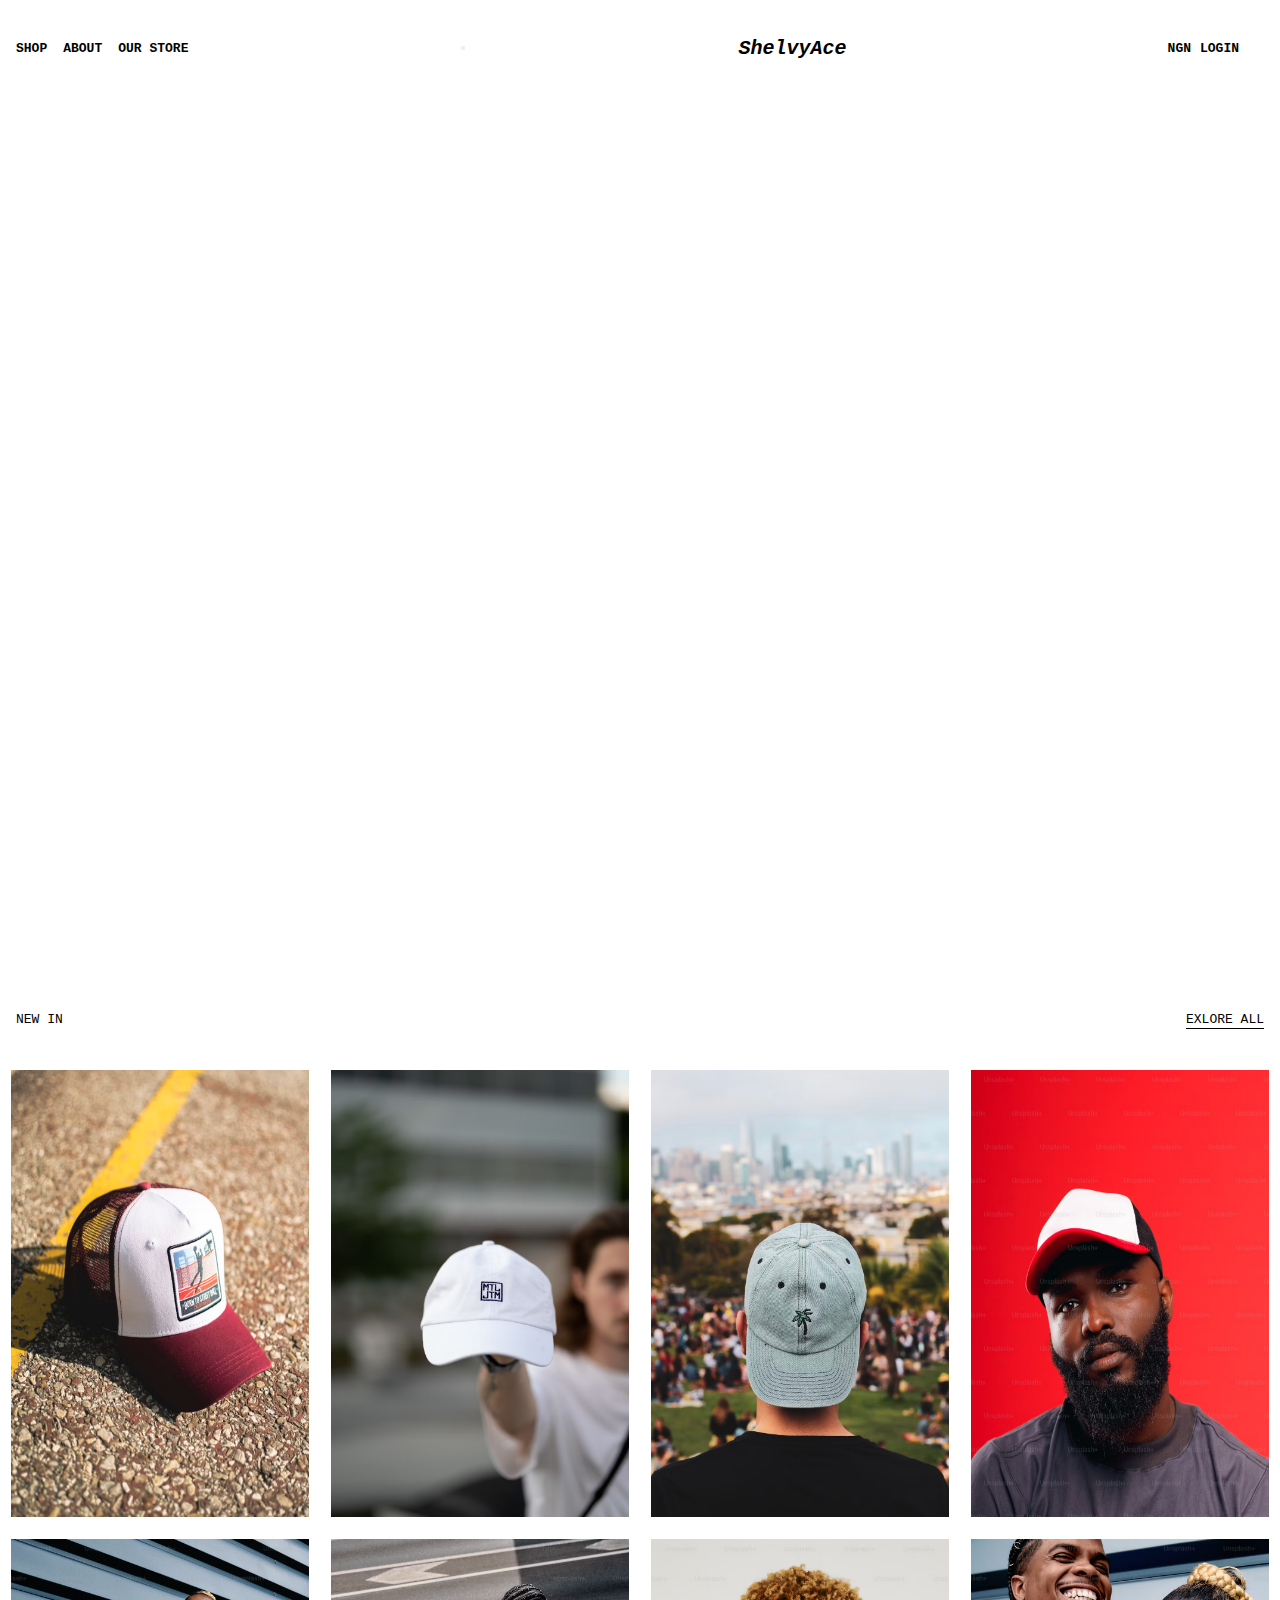
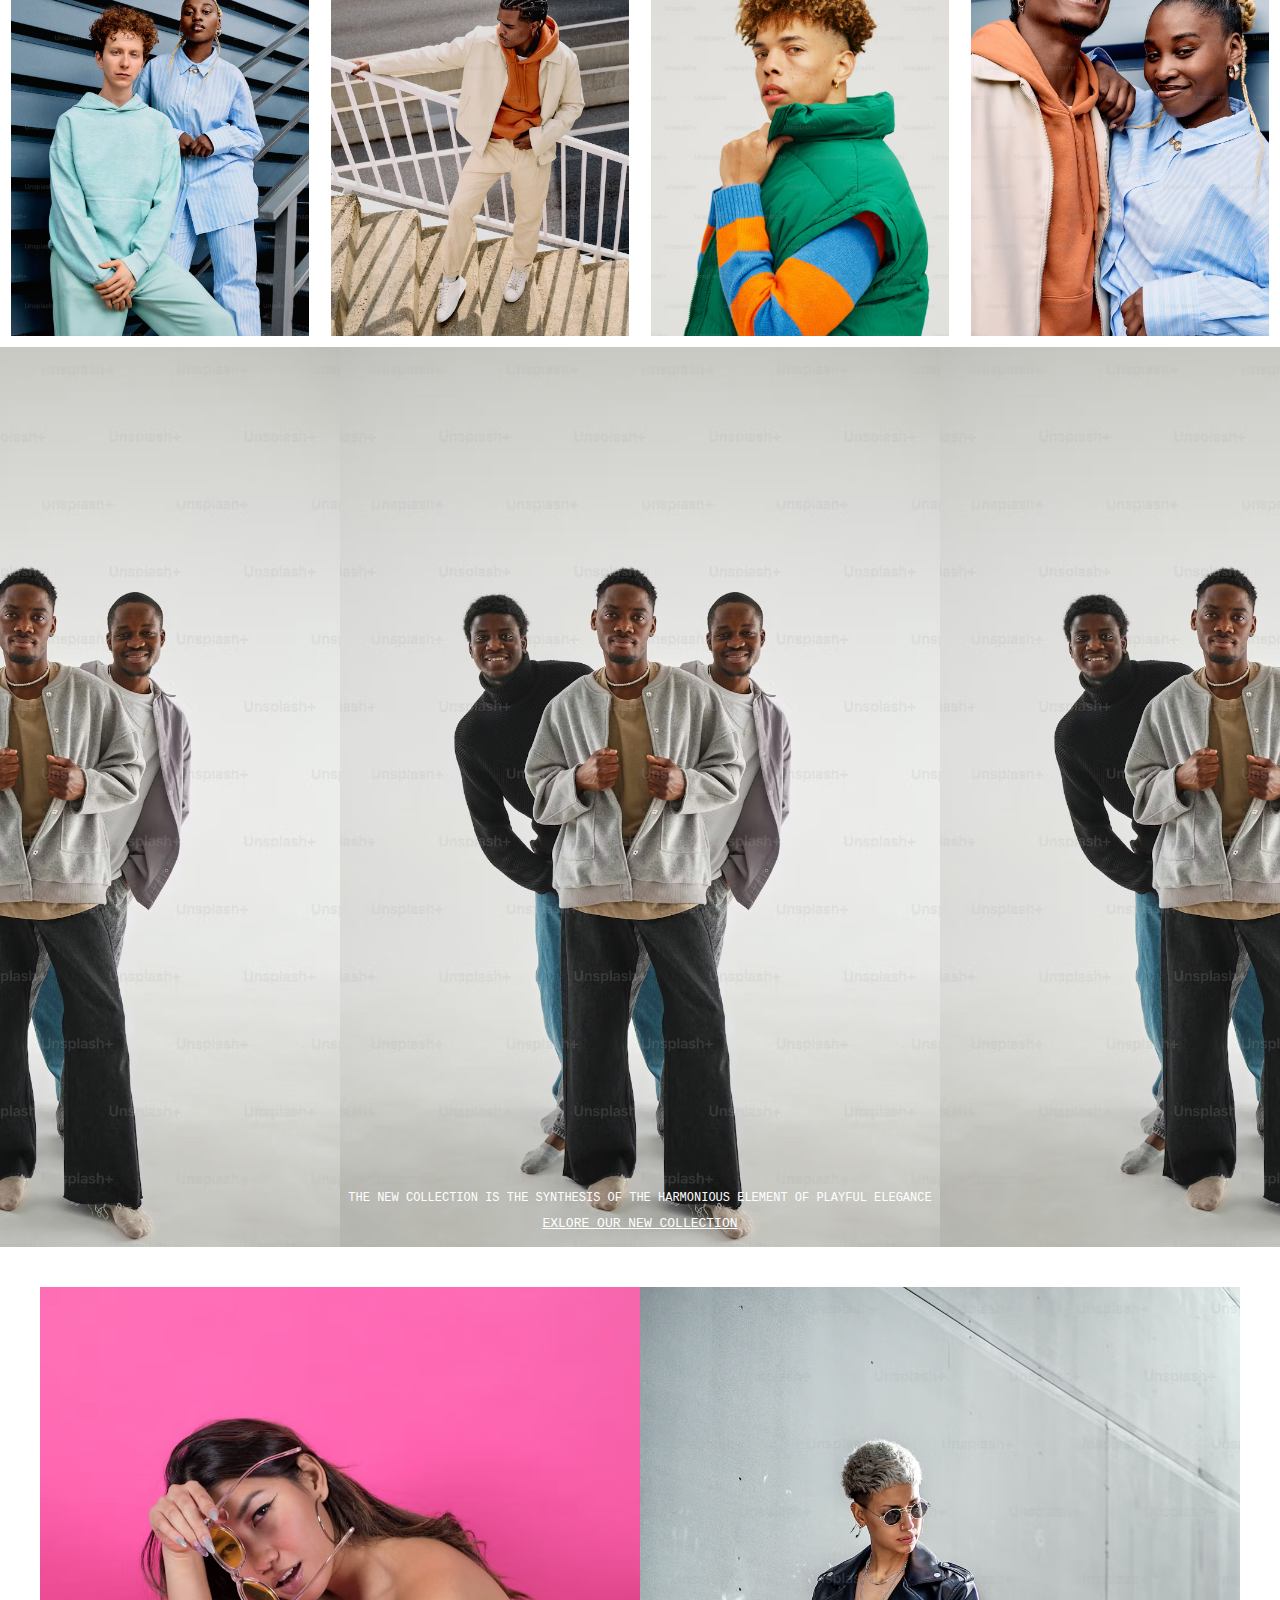
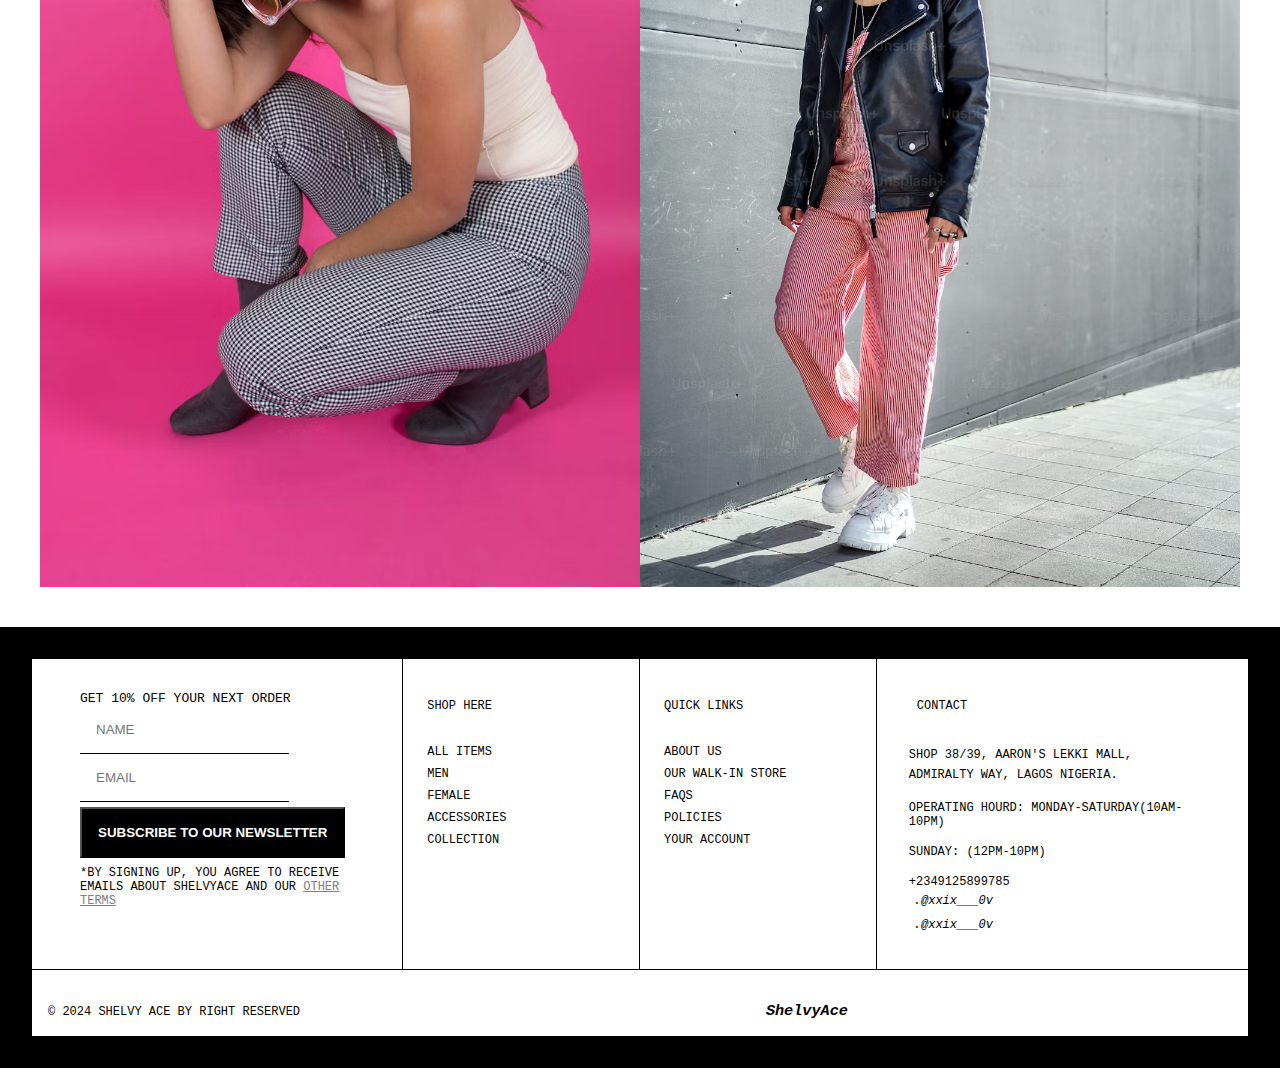
<file: index.html>
<!DOCTYPE html>
<html lang="en">
  <head>
    <meta charset="UTF-8" />
    <meta name="viewport" content="width=device-width, initial-scale=1.0" />
    <title>shelvyAce.com</title>
    <link
      rel="stylesheet"
      href="https://cdnjs.cloudflare.com/ajax/libs/font-awesome/6.5.1/css/all.min.css"
      integrity="sha512-DTOQO9RWCH3ppGqcWaEA1BIZOC6xxalwEsw9c2QQeAIftl+Vegovlnee1c9QX4TctnWMn13TZye+giMm8e2LwA=="
      crossorigin="anonymous"
      referrerpolicy="no-referrer"
    />
    <link rel="stylesheet" href="./style.css" />
  </head>
  <body>
    <nav class="nav">
      <div class="shabNav">
        <ul class="navUl">
          <li>SHOP</li>
          <li>ABOUT</li>
          <li>OUR STORE</li>
        </ul>
      </div>
      <button class="git remote add origin https://github.com/Adewalejnr2/coffeProject.git
git branch -M main
git push -u origin main-btn">
        <i class="fa-solid fa-bars"></i>
      </button>
      <h3 class="logo">ShelvyAce</h3>
      <div class="rCorner">
        <h5>NGN</h5>
        <i class="fa-solid fa-magnifying-glass"></i>
        <i class="fa-solid fa-bag-shopping"></i>
      </div>
      <div class="RightC">
        <div class="search-icon">
          <i class="fa-solid fa-magnifying-glass"></i>
        </div>
        <div class="NLWish">
          <p class="Nig">NGN</p>
          <p class="Nig">LOGIN</p>
          <i class="fa-solid fa-bag-shopping"></i>
        </div>
      </div>
    </nav>

    <div class="sidebar">
      <div class="header-container">
        <button class="close-btn">X</button>
        <p>NGI</p>
        <h3 class="logo">ShelvyAce</h3>
        <i class="fa-solid fa-magnifying-glass"></i>
        <i class="fa-solid fa-bag-shopping"></i>
      </div>

      <hr class="hrline" />

      <div class="allProduct" id="nav-item">
        <ul>
          <li>ALL PRODUCT</li>
          <li>NEW ARRIVALS</li>
          <li>SS23 COLLECTION</li>
          <li>WINTER COLLECTION</li>
          <li>MEN</li>
          <li>WOMEN</li>
          <li>ACCESSORIES</li>
        </ul>
      </div>

      <hr class="hrline" />

      <div class="wishlist" id="nav-item">
        <li>LOGIN</li>
        <li>WISHLIST</li>
      </div>

      <hr class="hrline" />

      <div class="aofp" id="nav-item">
        <ul>
          <li>SHOP</li>
          <li>ABOUT 1</li>
          <li>OUR STORE</li>
        </ul>
      </div>

      <hr class="hrline" />
    </div>

    <main>
      <div class="eonc">
        <a href="./shop" class="explore">EXPLORE OUR NEW COLLECTION</a>
      </div>
    </main>

    <section class="products-list">
      <div class="new-in">
        <p>NEW IN</p>
        <a href="./shop.html" class="exALL">EXLORE ALL</a>
      </div>

      <div class="mobile-view">
        <div class="destopView">
          <div class="prduct-img">
            <img src="./cap1.avif" alt="" />
            <img src="./cap4.avif" alt="" />
          </div>

          <div class="prduct-img">
            <img src="./cap 3.avif" alt="" id="" />
            <img
              src="./premium_photo-1690038776855-f0f810f7bab8.avif"
              alt=""
              id=""
            />
          </div>
        </div>

        <div class="deskton-view2">
          <div class="prduct-img">
            <img src="./design.avif" alt="" id="" />
            <img src="./design2.avif" alt="" id="" />
          </div>

          <div class="prduct-img">
            <img src="./design 4.avif" alt="" id="" />
            <img src="./design 3.avif" alt="" id="" />
          </div>
        </div>
      </div>
    </section>

    <article>
      <div class="theNewColl">
        <div>
          <p id="collection">
            THE NEW COLLECTION IS THE SYNTHESIS OF THE HARMONIOUS ELEMENT OF
            PLAYFUL ELEGANCE
          </p>
          <a href="./shop.html" class="explore">EXLORE OUR NEW COLLECTION</a>
        </div>
      </div>
    </article>

    <div class="jacket-container">
      <img src="./jacket.avif" alt="" />
      <img src="./jacket 2.avif" alt="" />
    </div>

    <footer>
      <div class="table">
        <div class="uTable">
          <div class="info">
            <p class="percentage">GET 10% OFF YOUR NEXT ORDER</p>
            <input type="name" class="name" placeholder="NAME" />
            <br />
            <input type="email" class="email" placeholder="EMAIL" />
            <br />
            <button href="" class="subscribe">
              SUBSCRIBE TO OUR NEWSLETTER
            </button>
            <p class="signUP">
              *BY SIGNING UP, YOU AGREE TO RECEIVE EMAILS ABOUT SHELVYACE AND
              OUR <span><a href="" class="terms"> OTHER TERMS</a></span>
            </p>
            <hr class="line" />
          </div>

          <div class="shopHere" id="shopHere-item">
            <ul>
              <li>SHOP HERE</li>
            </ul>

            <ul class="item">
              <li>ALL ITEMS</li>
              <li>MEN</li>
              <li>FEMALE</li>
              <li>ACCESSORIES</li>
              <li>COLLECTION</li>
            </ul>
            <hr class="line" />
          </div>
          <div class="shopHere" id="quick-link">
            <ul>
              <li>QUICK LINKS</li>
            </ul>
            <ul class="item">
              <li>ABOUT US</li>
              <li>OUR WALK-IN STORE</li>
              <li>FAQS</li>
              <li>POLICIES</li>
              <li>YOUR ACCOUNT</li>
            </ul>
            <hr class="line" />
          </div>

          <div class="shopHere" id="contUs">
            <ul>
              <li>CONTACT</li>
            </ul>
            <div class="contactDiv">
              <p class="pShop">
                SHOP 38/39, AARON'S LEKKI MALL, ADMIRALTY WAY, LAGOS NIGERIA.
              </p>
              <p class="hoursDiv">
                OPERATING HOURD: MONDAY-SATURDAY(10AM-10PM)
              </p>
              <p class="SUNDAY">SUNDAY: (12PM-10PM)</p>
              <p class="phoneDIv">+2349125899785</p>
            </div>

            <div class="icondiv">
              <i class="fa-brands fa-instagram">.@xxix___0v</i>
              <i class="fa-brands fa-instagram">.@xxix___0v</i>
            </div>
          </div>
        </div>
        <div class="lTable">
          <p class="copyR">© 2024 SHELVY ACE BY RIGHT RESERVED</p>
          <h3 class="ph3">ShelvyAce</h3>
        </div>
      </div>
    </footer>
    <script src="./app.js"></script>
  </body>
</html>
</file>
<file: style.css>
* {
  margin: 0%;
  padding: 0;
  box-sizing: border-box;
}

body {
  font-family: monospace;
}

img {
  display: inline-block;
}
li {
  list-style: none;
}

/* NavBar style sheet */
.open-btn {
  padding: 10px;
  border: transparent;
  background-color: white;
}

.fa-solid {
  font-size: x-large;
}

.close-btn {
  border-radius: 50%;
  padding: 5px;
}
.sidebar {
  background-color: white;
  color: black;
  position: fixed;
  top: 0;
  left: 0;
  width: 100%;
  height: 100%;
  transform: translateX(-100%);
  transition: 1.3s ease-in-out;
}

.header-container {
  display: flex;
  align-items: center;
  justify-content: space-between;
  padding: 2rem;
}

.open {
  transform: translateX(0);
}

.logo {
  font-style: italic;
  text-align: center;
}

.sidebar-icon {
  display: flex;
  gap: 10px;
}

.hrline {
  margin: 0 2.5rem;
}

.allProduct {
  margin: 3rem;
}
.allProduct :hover {
  color: burlywood;
  cursor: pointer;
}

.wishlist {
  margin: 3rem;
}

.aofp {
  margin: 3rem;
}

#nav-item li {
  margin: 16px 0;
  font-size: x-small;
}

/* main page style sheet */
.nav {
  display: flex;
  align-items: center;
  justify-content: space-between;
  padding: 2rem 2rem 1rem 1rem;
  position: sticky;
  top: 0;
  background-color: white;
  height: 5rem;
}

.shabNav {
  display: none;
}

.nav :hover {
  background-color: none;
  transition: 0.9s ease-in-out;
  font-size: x-large;
  color: burlywood;
}
.rCorner {
  display: flex;
  align-items: last baseline;
  gap: 10px;
}
.RightC {
  display: none;
}
.fa-bag-shopping {
  font-size: medium;
}

.fa-magnifying-glass {
  font-size: medium;
}

/* style for main */
main {
  background-image: url('https://images.unsplash.com/photo-1464666495445-5a33228a808e?q=80&w=3812&auto=format&fit=crop&ixlib=rb-4.0.3&ixid=M3wxMjA3fDB8MHxwaG90by1wYWdlfHx8fGVufDB8fHx8fA%3D%3D');
  background-size: cover;
  background-position: center;
  height: 100vh;
}

.eonc {
  display: flex;
  justify-content: center;
  align-items: flex-end;
  height: 100%;
  padding: 0 0 3rem;
}

.explore {
  color: white;
}

.explore:hover {
  color: black;
  font-size: large;
}
.new-in {
  display: flex;
  justify-content: space-between;
  padding: 2rem 1rem;
}

.exALL {
  color: black;
  text-decoration: underline;
  text-underline-offset: 0.3rem;
}

.mobile-view {
  display: grid;
}

.prduct-img {
  display: flex;
}

.prduct-img img {
  width: 50%;
  padding: 0.7rem;
}

/* style for article */

article {
  background-image: url('./3model.avif');
  background-size: cover;
  background-position: center;
  height: 100vh;
}

.theNewColl {
  display: flex;
  justify-content: center;
  align-items: flex-end;
  height: 100%;
  text-align: center;
  padding: 0 1rem 1rem;
  color: white;
}

#collection {
  margin: 10px;
  line-height: 1rem;
  font-size: small;
}

.jacket-container img {
  width: 100%;
}

.jacket-container {
  padding: 1rem;
  display: grid;
}

footer {
  background-color: black;
  padding: 2rem;
}

.table {
  background-color: white;
}

.name {
  border: 0;
  border-bottom: 1px solid black;
  padding: 1rem;
}

.email {
  border: 0;
  border-bottom: 1px solid black;
  padding: 1rem;
  margin-bottom: 5px;
}

.subscribe {
  background-color: black;
  color: white;
  font-weight: bold;
  padding: 1rem;
  cursor: pointer;
}

.terms {
  color: gray;
}

.shopHere ul {
  margin: 0 0 2rem;
}

.shopHere li {
  margin: 0.5rem;
}

.signUP {
  margin: 8px 0;
  font-size: small;
}

.shopHere {
  margin: 2rem 0;
  font-size: small;
}

.pShop {
  line-height: 20px;
}

.hoursDiv {
  margin: 1rem 0;
}

.SUNDAY {
  margin: 1rem 0;
}
.phoneDIv {
  margin: 2rem 0 1;
}

.icondiv {
  display: grid;
}

.icondiv i {
  padding: 5px;
}

.uTable {
  border-bottom: 1px solid black;
  padding: 2rem 1rem 0;
}

.lTable {
  padding: 1rem 1rem 0;
}

.copyR {
  font-size: small;
}

.ph3 {
  font-style: italic;
  text-align: center;
  margin-top: 2rem;
}

/* ipad view */

@media only screen and (min-width: 600px) {
  .logo {
    font-size: x-large;
    cursor: pointer;
    padding: 0 2rem 0 0;
  }
  .open-btn {
    display: none;
  }

  .shabNav {
    display: flex;
    color: black;
  }

  .navUl {
    display: flex;
    gap: 1rem;
  }
  .navUl li {
    color: black;
    font-weight: bold;
    font-size: small;
    cursor: pointer;
  }

  .rCorner {
    display: none;
  }
  .RightC {
    display: flex;
    gap: 1rem;
  }

  .NLWish {
    display: flex;
    gap: 9px;
    align-items: last baseline;
  }

  .Nig {
    font-weight: bold;
  }

  .collection {
    font-size: xx-large;
  }
  .jacket-container {
    display: flex;
    padding: 2.5rem;
  }
  .jacket-container img {
    width: 50%;
  }
  .uTable {
    display: flex;
    padding-top: 0;
  }
  .info {
    border-right: 1px solid black;
    padding: 2rem;
    flex-basis: 30%;
  }
  .shopHere {
    border-right: 1px solid black;
    margin: 0;
    padding: 2rem 1rem;
  }
  #shopHere-item {
    flex-basis: 20%;
  }
  #quick-link {
    flex-basis: 20%;
  }
  #contUs {
    border: 0;
    padding: 2rem;
    margin: 0;
    flex-basis: 30%;
  }
  .line {
    display: none;
  }
  .lTable {
    display: flex;
    justify-content: space-between;
    align-items: last baseline;
    padding: 0rem 11rem 1rem 1rem;
  }

  .copyR {
    font-size: small;
  }

  .ph3 {
    font-style: italic;
    text-align: end;
    margin-top: 2rem;
  }
}

@media only screen and (min-width: 1000px) {
  .logo {
    padding: 0 2rem 0 0;
  }

  article {
    background-image: url('./3model.avif');
    background-size: contain;
    height: 100vh;
  }

  .destopView {
    display: flex;
  }
  .navUl li {
    color: black;
    font-weight: bold;
    font-size: medium;
    cursor: pointer;
  }
  .deskton-view2 {
    display: flex;
  }
  .lTable {
    padding: 0rem 25rem 1rem 1rem;
  }
}
</file>
